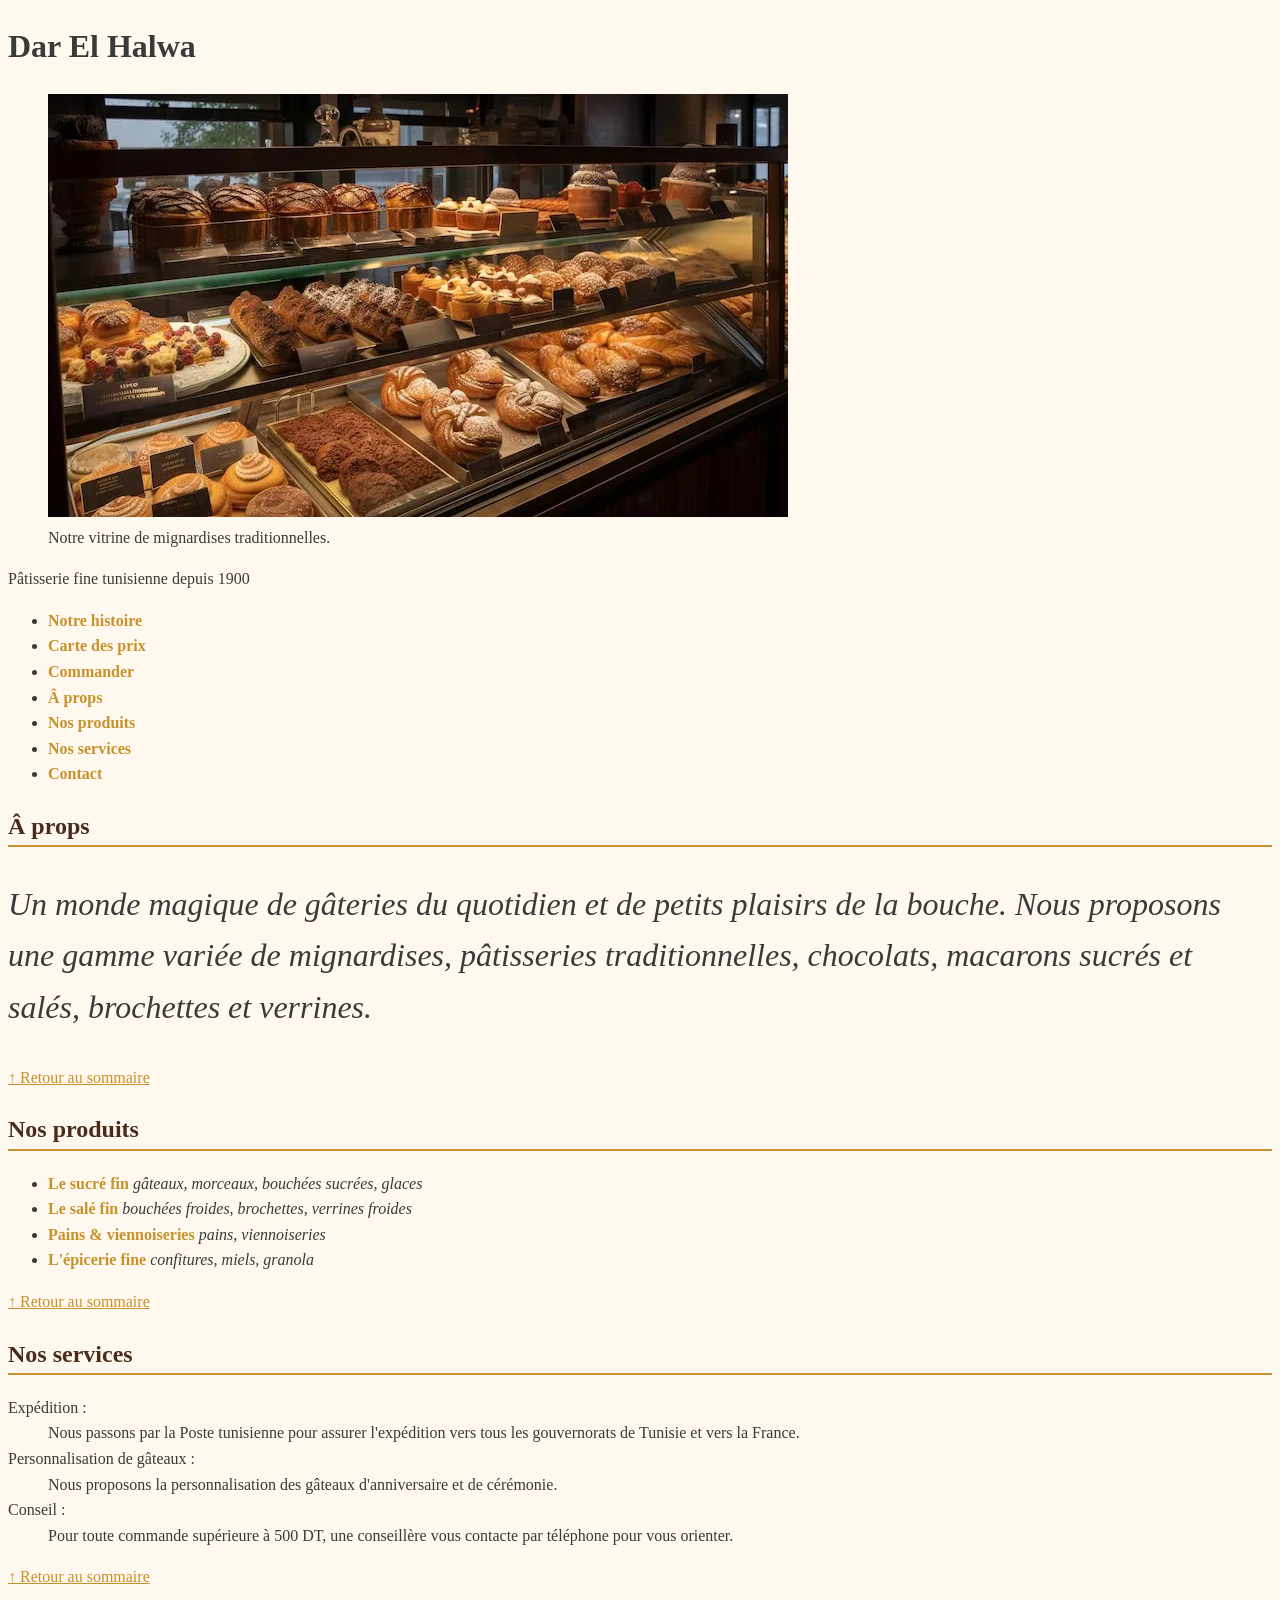
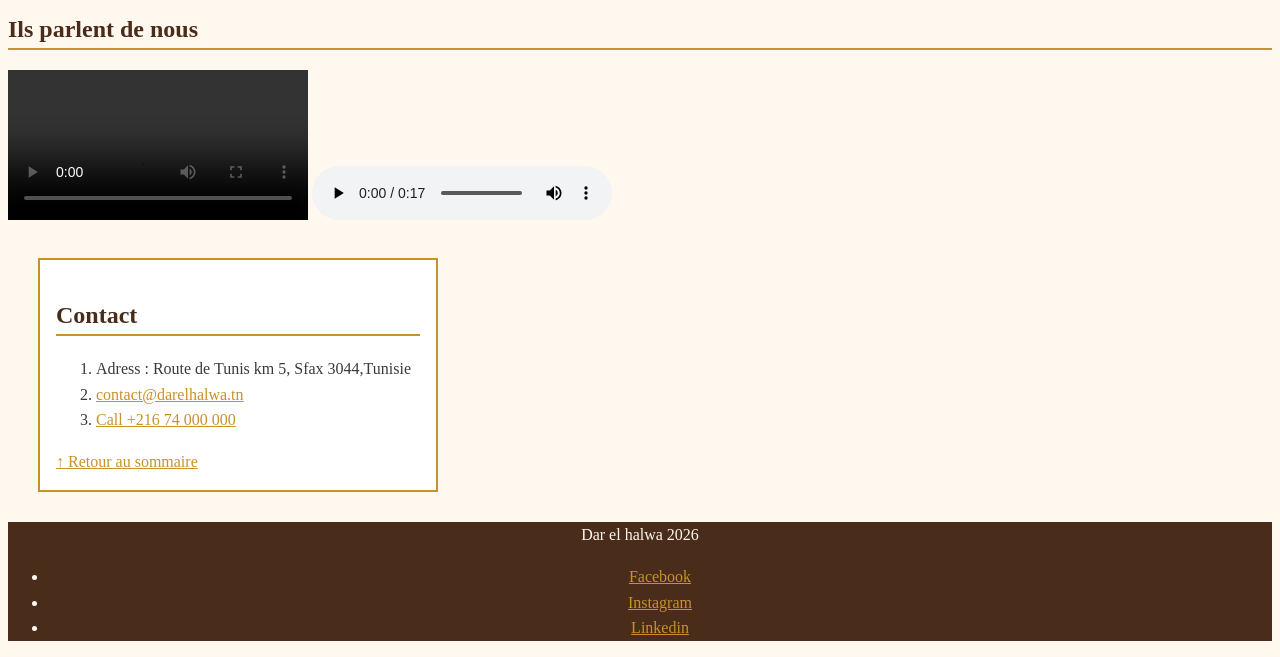
<file: index.html>
<!DOCTYPE html>
<html lang="fr">

<head>
    <meta charset="UTF-8">
    <meta name="viewport" content="width=device-width, initial-scale=1.0">
    <title>Dar El Halwa - Pâtisserie fine tunisienne </title>

    <link rel="stylesheet" href="Css/style.css">
</head>

<body>
    <header>
        <h1>Dar El Halwa</h1>
        <figure>
            <img src="Images/patisserie.jpg" alt="Vitrine de pâtisserie garnie de viennoiseries et de gâteaux">
            <figcaption>Notre vitrine de mignardises traditionnelles.</figcaption>
        </figure>
        <p>Pâtisserie fine tunisienne depuis 1900</p>
    </header>
    <nav id="nav">
        <ul>
            <li><a href="apropos.html">Notre histoire</a></li>
            <li><a href="carte.html">Carte des prix</a></li>
            <li><a href="commande.html">Commander</a></li>
            <li><a href="#aprops">Â props</a></li>
            <li><a href="#produits">Nos produits</a></li>
            <li><a href="#services">Nos services</a></li>
            <li><a href="#contact">Contact</a></li>
        </ul>
    </nav>
    <main>
        <section id="aprops">
            <h2>Â props</h2>
            <p class="mise-en-avant">Un monde magique de gâteries du quotidien et de petits plaisirs de la bouche. Nous
                proposons
                une gamme variée de mignardises, pâtisseries traditionnelles, chocolats, macarons sucrés et
                salés, brochettes et verrines.
            </p>
            <a href="#nav">↑ Retour au sommaire</a>
        </section>
        <section id="produits">
            <h2>Nos produits</h2>
            <ul>
                <li><strong>Le sucré fin</strong> <em> gâteaux, morceaux, bouchées sucrées, glaces </em></li>
                <li><strong>Le salé fin</strong><em> bouchées froides, brochettes, verrines froides</em></li>
                <li><strong>Pains & viennoiseries</strong><em> pains, viennoiseries</em></li>
                <li><strong>L'épicerie fine</strong><em> confitures, miels, granola</em></li>
            </ul>
            <a href="#nav">↑ Retour au sommaire</a>
        </section>
        <section id="services">
            <h2>Nos services</h2>
            <dl>
                <dt>Expédition : </dt>
                <dd>Nous passons par la Poste tunisienne pour
                    assurer l'expédition vers tous les gouvernorats
                    de Tunisie et vers la France.</dd>
                <dt>Personnalisation de gâteaux : </dt>
                <dd>Nous proposons la personnalisation des
                    gâteaux d'anniversaire et de cérémonie.</dd>
                <dt>Conseil : </dt>
                <dd>Pour toute commande supérieure à 500 DT,
                    une conseillère vous contacte par téléphone
                    pour vous orienter.</dd>
            </dl>
            <a href="#nav">↑ Retour au sommaire</a>
        </section>
        <section id="temoignages">
            <h2>Ils parlent de nous</h2>
            <video controls>
                <source src="Medias/temoignage.mp4" type="video/mp4">
                Votre navigateur ne supporte pas la video.
            </video>
            <audio controls>
                <source src="Medias/avis-clients.mp3" type="audio/mp3">
                Votre navigateur ne supporte pas l'audio.
            </audio>
        </section>
        <section id="contact" class="carte-info">
            <h2>Contact</h2>
            <ol>
                <li>Adress : Route de Tunis km 5, Sfax 3044,Tunisie</li>
                <li><a href="mailto:contact@darelwhalwa.tn?subject=Demande%20de%20renseignements">contact@darelhalwa.tn
                    </a></li>
                <li><a href="tel:+21674000000">Call +216 74 000 000</a></li>
            </ol>
            <a href="#nav">↑ Retour au sommaire</a>
        </section>
    </main>
    <footer>
        <p> Dar el halwa 2026</p>
        <div class="suivez-nous">
            <ul>
                <li><a href="https://www.facebook.com/dar.elhalwa/" rel="noopener" target="_blank">Facebook</a></li>
                <li><a href="https://www.instagram.com/darelhalwa" rel="noopener" target="_blank">Instagram</a></li>
                <li><a href="https://www.linkedin.com/company/darelhalwa" rel="noopener" target="_blank">Linkedin</a>
                </li>
            </ul>
        </div>
    </footer>
</body>

</html>
</file>
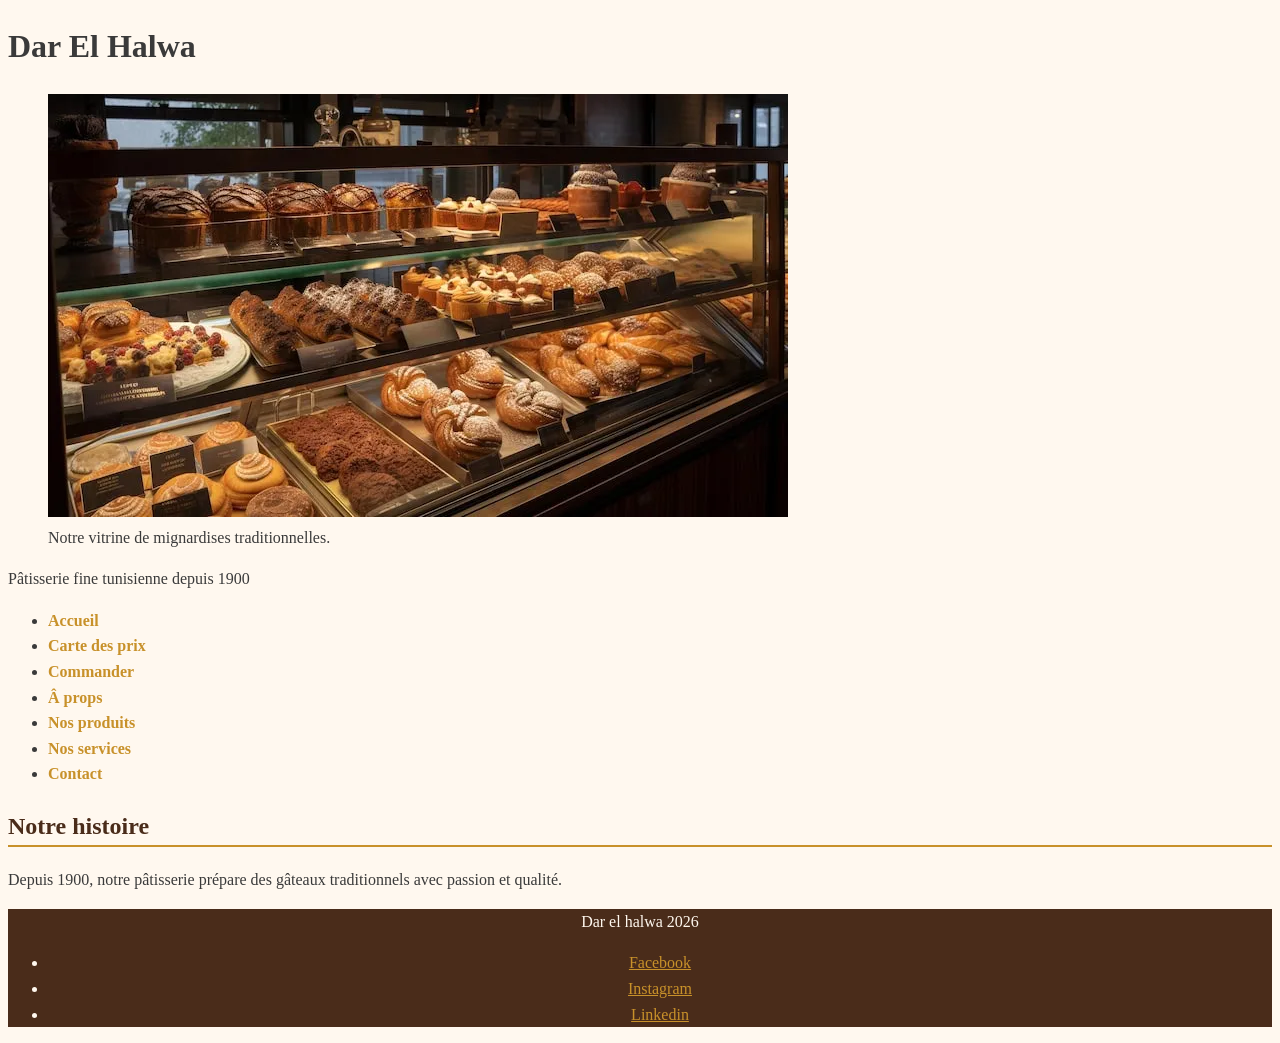
<file: apropos.html>
<!DOCTYPE html>
<html lang="fr">

<head>
    <meta charset="UTF-8">
    <meta name="viewport" content="width=device-width , initial-scale=1.0">
    <title>Notre Histoire </title>

    <link rel="stylesheet" href="Css/style.css">
</head>

<body>
    <header>
        <h1>Dar El Halwa</h1>
        <figure>
            <img src="Images/patisserie.jpg" alt="Vitrine de pâtisserie garnie de viennoiseries et de gâteaux">
            <figcaption>Notre vitrine de mignardises traditionnelles.</figcaption>
        </figure>
        <p>Pâtisserie fine tunisienne depuis 1900</p>
    </header>
    <nav id="nav">
        <ul>
            <li><a href="index.html">Accueil</a></li>
            <li><a href="carte.html">Carte des prix</a></li>
            <li><a href="commande.html">Commander</a></li>
            <li><a href="index.html#aprops">Â props</a></li>
            <li><a href="index.html#produits">Nos produits</a></li>
            <li><a href="index.html#services">Nos services</a></li>
            <li><a href="index.html#contact">Contact</a></li>
        </ul>
    </nav>
    <main>
        <h2>Notre histoire</h2>
        <p>Depuis 1900, notre pâtisserie prépare des
            gâteaux traditionnels avec passion et qualité.</p>
    </main>
    <footer>
        <p> Dar el halwa 2026</p>
        <div class="suivez-nous">
            <ul>
                <li><a href="https://www.facebook.com/dar.elhalwa/" rel="noopener" target="_blank">Facebook</a></li>
                <li><a href="https://www.instagram.com/darelhalwa" rel="noopener" target="_blank">Instagram</a></li>
                <li><a href="https://www.linkedin.com/company/darelhalwa" rel="noopener" target="_blank">Linkedin</a>
                </li>
            </ul>
        </div>
    </footer>
</body>

</html>
</file>
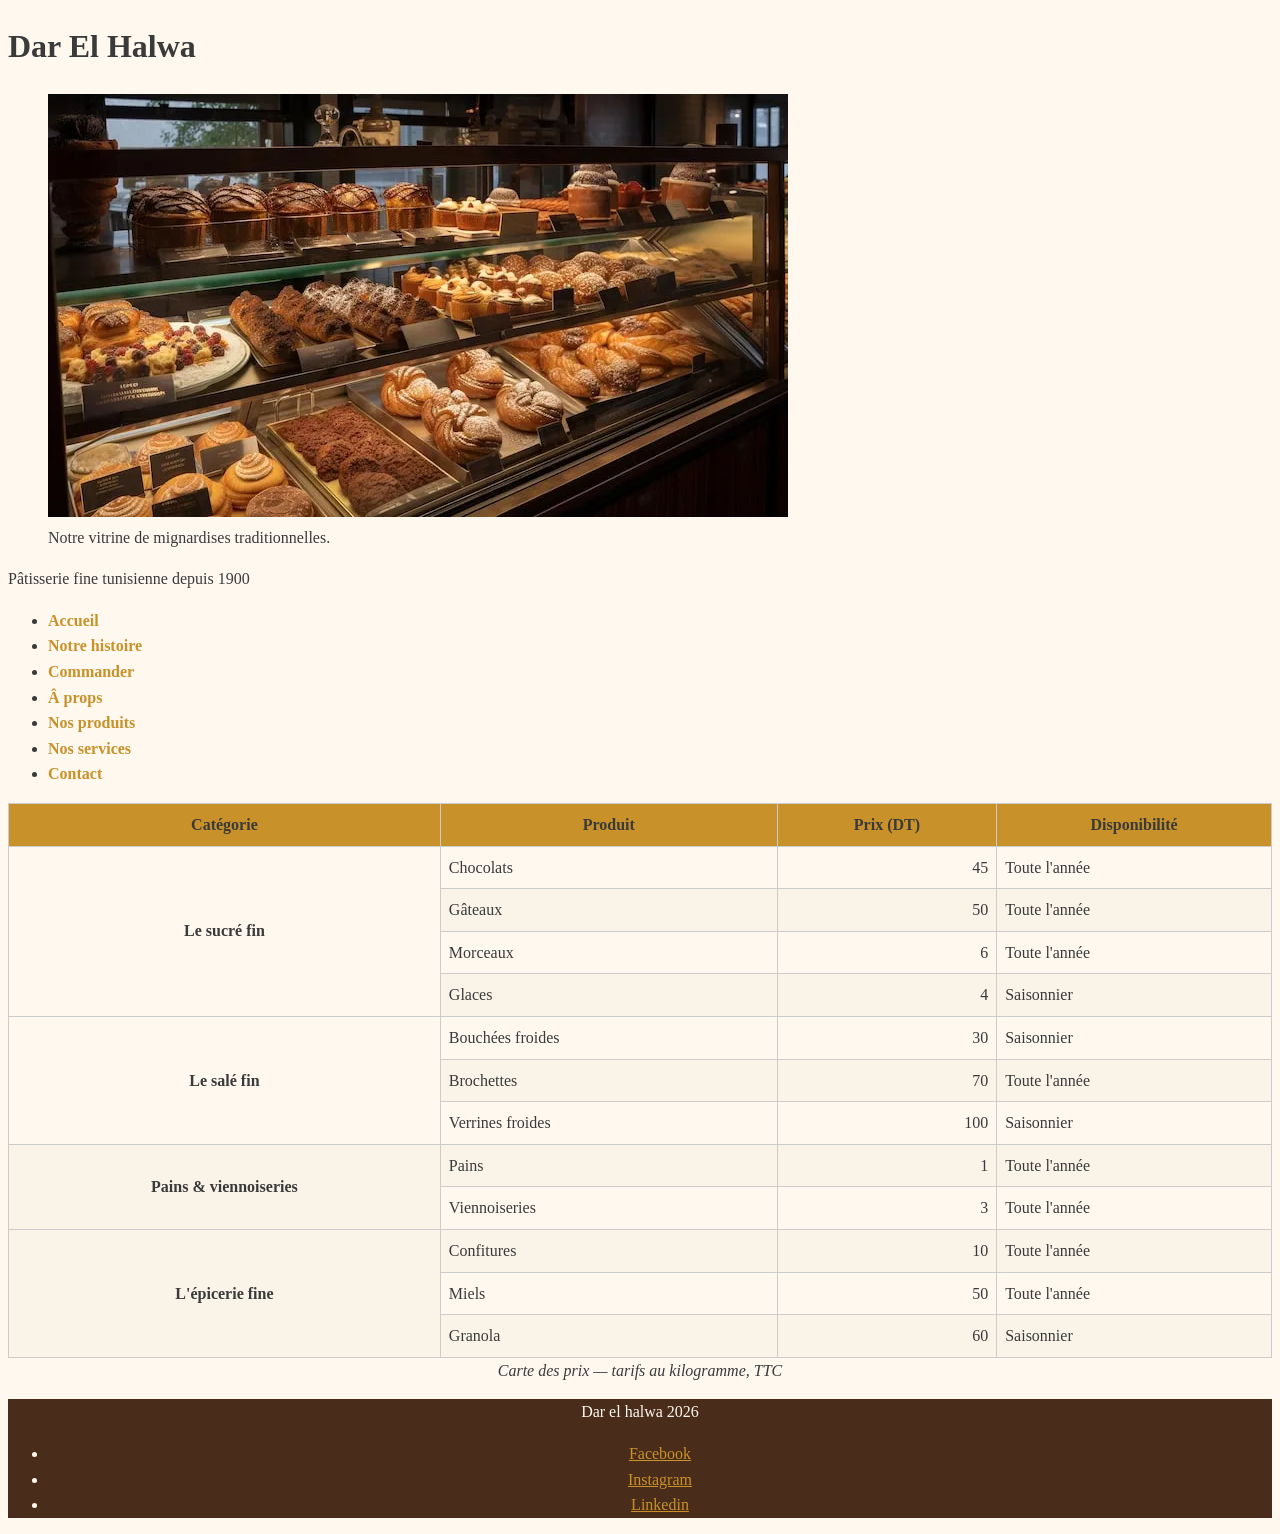
<file: carte.html>
<!DOCTYPE html>
<html lang="fr">

<head>
    <meta charset="UTF-8">
    <meta name="viewport" content="width=device-width , initial-scale=1.0">
    <title>Carte De Prix </title>

    <link rel="stylesheet" href="Css/style.css">
</head>

<body>
    <header>
        <h1>Dar El Halwa</h1>
        <figure>
            <img src="Images/patisserie.jpg" alt="Vitrine de pâtisserie garnie de viennoiseries et de gâteaux">
            <figcaption>Notre vitrine de mignardises traditionnelles.</figcaption>
        </figure>
        <p>Pâtisserie fine tunisienne depuis 1900</p>
    </header>
    <nav id="nav">
        <ul>
            <li><a href="index.html">Accueil</a></li>
            <li><a href="apropos.html">Notre histoire</a></li>
            <li><a href="commande.html">Commander</a></li>
            <li><a href="index.html#aprops">Â props</a></li>
            <li><a href="index.html#produits">Nos produits</a></li>
            <li><a href="index.html#services">Nos services</a></li>
            <li><a href="index.html#contact">Contact</a></li>
        </ul>
    </nav>
    <main>
        <table>
            <caption>Carte des prix — tarifs au kilogramme, TTC</caption>
            <thead>
                <tr>
                    <th scope="col">Catégorie</th>
                    <th scope="col">Produit</th>
                    <th scope="col">Prix (DT)</th>
                    <th scope="col">Disponibilité</th>
                </tr>
            </thead>
            <tbody>
                <tr>
                    <th rowspan="4" scope="rowgroup">Le sucré fin</th>
                    <td>Chocolats</td>
                    <td>45</td>
                    <td>Toute l'année</td>
                </tr>
                <tr>
                    <td>Gâteaux</td>
                    <td>50</td>
                    <td>Toute l'année</td>
                </tr>
                <tr>
                    <td>Morceaux</td>
                    <td>6</td>
                    <td>Toute l'année</td>
                </tr>
                <tr>
                    <td>Glaces</td>
                    <td>4</td>
                    <td>Saisonnier</td>
                </tr>
                <tr>
                    <th rowspan="3" scope="rowgroup">Le salé fin</th>
                    <td>Bouchées froides</td>
                    <td>30</td>
                    <td>Saisonnier</td>

                </tr>
                <tr>
                    <td>Brochettes</td>
                    <td>70</td>
                    <td>Toute l'année</td>
                </tr>
                <tr>
                    <td>Verrines froides</td>
                    <td>100</td>
                    <td>Saisonnier</td>

                </tr>
                <tr>
                    <th rowspan="2" scope="rowgroup">Pains & viennoiseries</th>
                    <td>Pains</td>
                    <td>1</td>
                    <td>Toute l'année</td>
                </tr>
                <tr>
                    <td>Viennoiseries</td>
                    <td>3</td>
                    <td>Toute l'année</td>
                </tr>
                <tr>
                    <th rowspan="3" scope="rowgroup">L'épicerie fine</th>
                    <td>Confitures</td>
                    <td>10</td>
                    <td>Toute l'année</td>
                </tr>
                <tr>
                    <td>Miels</td>
                    <td>50</td>
                    <td>Toute l'année</td>
                </tr>
                <tr>
                    <td>Granola</td>
                    <td>60</td>
                    <td>Saisonnier</td>
                </tr>

        </table>
    </main>
    <footer>
        <p> Dar el halwa 2026</p>
        <div class="suivez-nous">
            <ul>
                <li><a href="https://www.facebook.com/dar.elhalwa/" rel="noopener" target="_blank">Facebook</a></li>
                <li><a href="https://www.instagram.com/darelhalwa" rel="noopener" target="_blank">Instagram</a></li>
                <li><a href="https://www.linkedin.com/company/darelhalwa" rel="noopener" target="_blank">Linkedin</a>
                </li>
            </ul>
        </div>
    </footer>
</body>

</html>
</file>
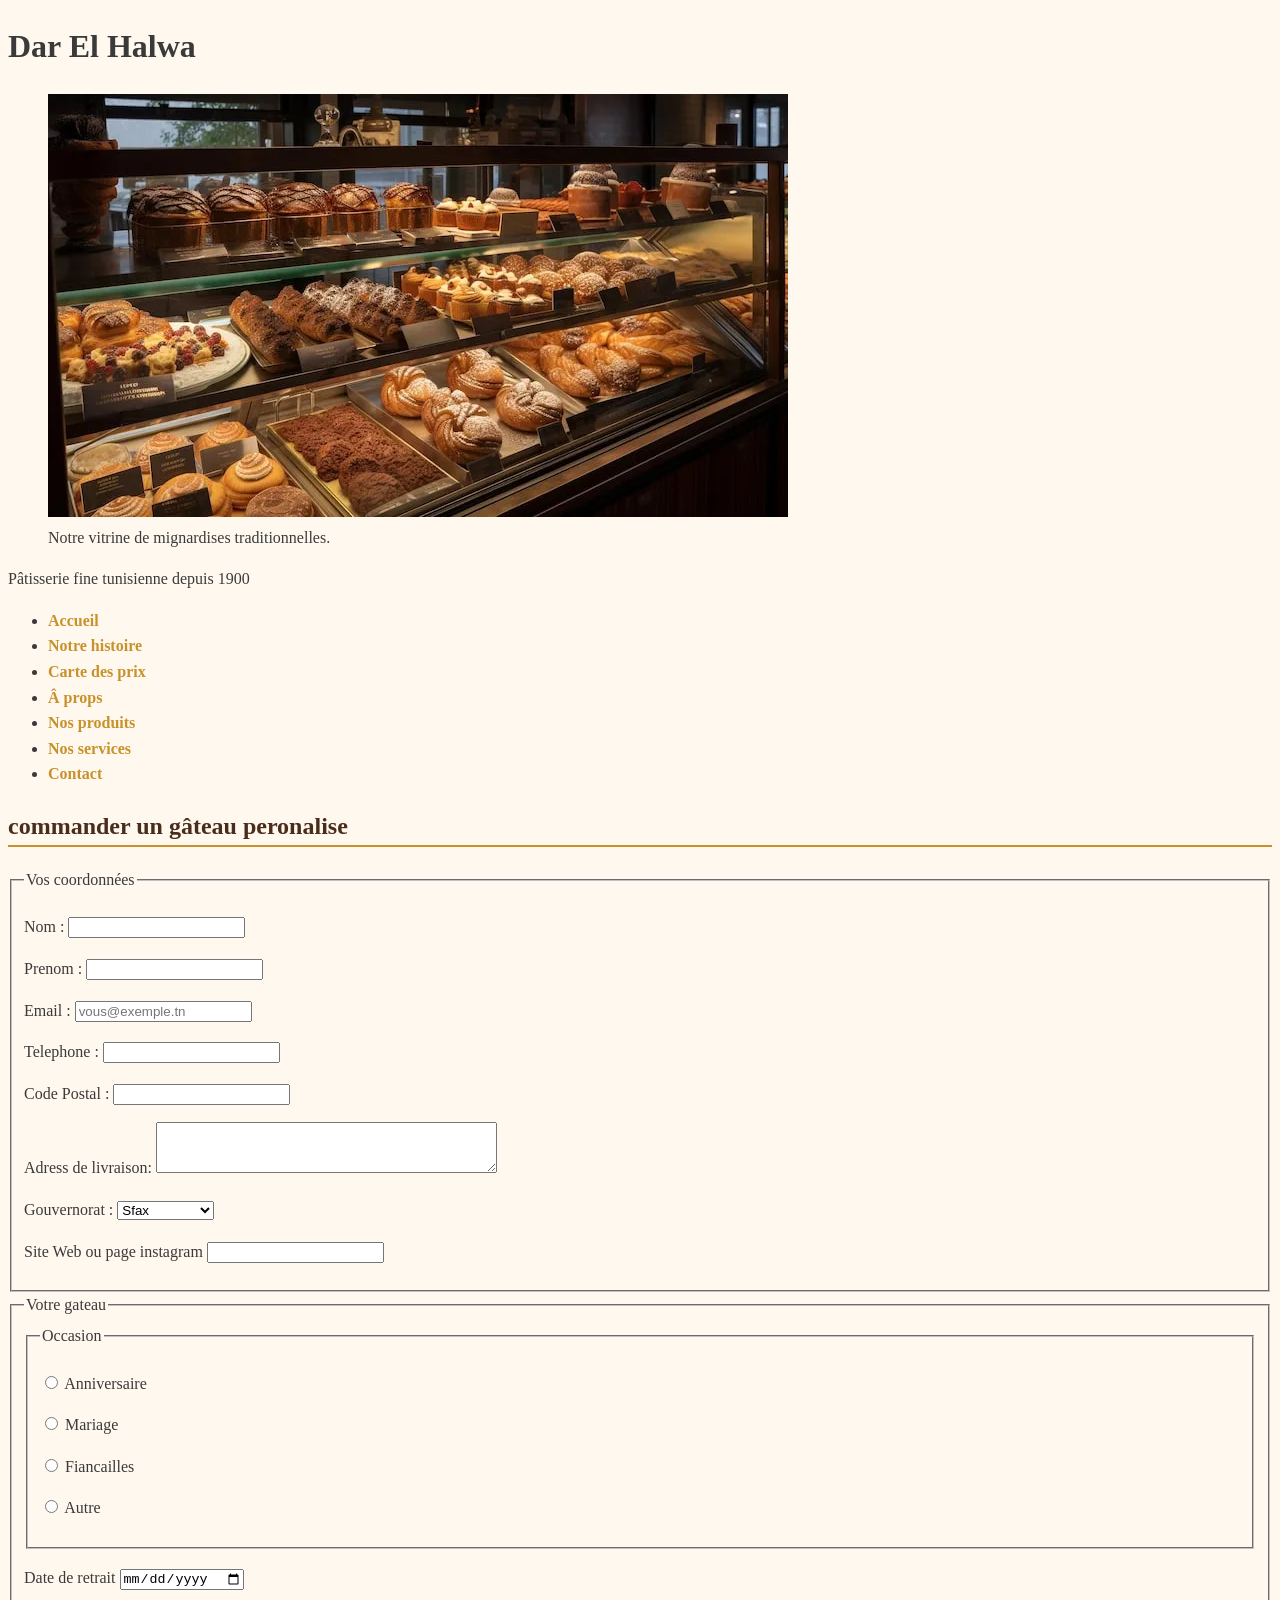
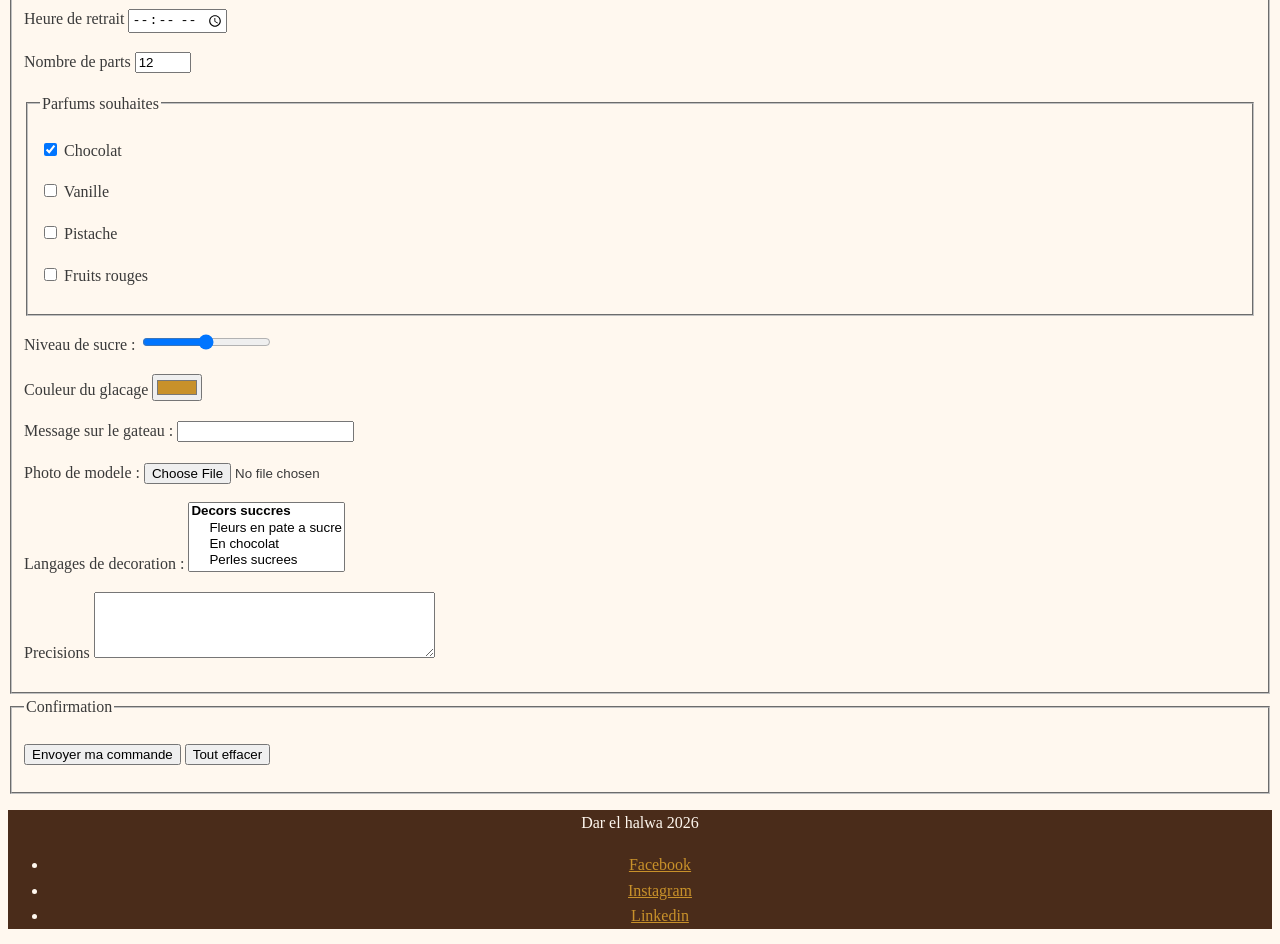
<file: commande.html>
<!DOCTYPE html>
<html lang="fr">

<head>
    <meta charset="UTF-8">
    <meta name="viewport" content="width=device-width , initial-scale=1.0">
    <title>Commander - Dar El Halwa </title>

    <link rel="stylesheet" href="Css/style.css">
</head>

<body>
    <header>
        <h1>Dar El Halwa</h1>
        <figure>
            <img src="Images/patisserie.jpg" alt="Vitrine de pâtisserie garnie de viennoiseries et de gâteaux">
            <figcaption>Notre vitrine de mignardises traditionnelles.</figcaption>
        </figure>
        <p>Pâtisserie fine tunisienne depuis 1900</p>
    </header>
    <nav id="nav">
        <ul>
            <li><a href="index.html">Accueil</a></li>
            <li><a href="apropos.html">Notre histoire</a></li>
            <li><a href="carte.html">Carte des prix</a></li>
            <li><a href="index.html#aprops">Â props</a></li>
            <li><a href="index.html#produits">Nos produits</a></li>
            <li><a href="index.html#services">Nos services</a></li>
            <li><a href="index.html#contact">Contact</a></li>
        </ul>
    </nav>
    <main>
        <h2>commander un gâteau peronalise</h2>
        <form action="traitement.php" method="post">

            <fieldset>
                <legend>Vos coordonnées</legend>
                <p>
                    <label for="nom">Nom : </label>
                    <input type="text" id="nom" name="nom" minlength="2" required>
                </p>
                <p>
                    <label for="prenom">Prenom : </label>
                    <input type="text" id="prenom" name="prenom" minlength="2" required>
                </p>
                <p>
                    <label for="email">Email : </label>
                    <input type="email" id="email" name="email" placeholder="vous@exemple.tn" required>
                </p>
                <p>
                    <label for="tel">Telephone : </label>
                    <input type="tel" id="tel" name="tel" pattern="\+216[0-9]{8}" required>
                </p>
                <p>
                    <label for="code">Code Postal : </label>
                    <input type="text" id="code" name="code" pattern="[0-9]{4}" required>
                </p>
                <p>
                    <label for="address">Adress de livraison: </label>
                    <textarea id="address" name="address" rows="3" cols="40" required></textarea>
                <p>
                    <label for="gouvernorat">Gouvernorat : </label>
                    <select id="gouvernorat" name="gouvernorat">
                        <option value="Ariana">Ariana</option>
                        <option value="Béja">Béja</option>
                        <option value="Ben Arous">Ben Arous</option>
                        <option value="Bizerte">Bizerte</option>
                        <option value="Gabès">Gabès</option>
                        <option value="Gafsa">Gafsa</option>
                        <option value="Jendouba">Jendouba</option>
                        <option value="Kairouan">Kairouan</option>
                        <option value="Kasserine">Kasserine</option>
                        <option value="Kébili">Kébili</option>
                        <option value="Le Kef">Le Kef</option>
                        <option value="Mahdia">Mahdia</option>
                        <option value="La Manouba">La Manouba</option>
                        <option value="Médenine">Médenine</option>
                        <option value="Monastir">Monastir</option>
                        <option value="Nabeul">Nabeul</option>
                        <option value="Sfax" selected>Sfax</option>
                        <option value="Sidi Bouzid">Sidi Bouzid</option>
                        <option value="Siliana">Siliana</option>
                        <option value="Sousse">Sousse</option>
                        <option value="Tataouine">Tataouine</option>
                        <option value="Tozeur">Tozeur</option>
                        <option value="Tunis">Tunis</option>
                        <option value="Zaghouan">Zaghouan</option>
                    </select>
                </p>
                <p>
                    <label for="site">Site Web ou page instagram</label>
                    <input type="url" name="site" id="site">
                </p>
            </fieldset>

            <fieldset>
                <legend>Votre gateau</legend>
                <fieldset>
                    <legend>Occasion</legend>
                    <p>
                        <input type="radio" id="anniversaire" name="occasion" required>
                        <label for="anniversaire">Anniversaire</label>
                    </p>
                    <p>
                        <input type="radio" id="mariage" name="occasion" required>
                        <label for="mariage">Mariage</label>
                    </p>
                    <p>
                        <input type="radio" id="fiancailles" name="occasion" required>
                        <label for="fiancailles">Fiancailles</label>
                    </p>
                    <p>
                        <input type="radio" id="Autre" name="occasion" required>
                        <label for="Autre">Autre</label>
                    </p>
                </fieldset>
                <p>
                    <label for="date">Date de retrait</label>
                    <input type="date" id="date" name="date" min="2026-09-01" required>
                </p>
                <p>
                    <label for="heure">Heure de retrait</label>
                    <input type="time" id="heure" name="heure">
                </p>
                <p>
                    <label for="nombreP">Nombre de parts</label>
                    <input type="number" name="nombreP" id="nombreP" value="12" min="6" max="100" step="2">
                </p>
                <fieldset>
                    <legend>Parfums souhaites</legend>
                    <p>
                        <input type="checkbox" id="chocolat" name="parfums[]" checked>
                        <label for="chocolat">Chocolat</label>
                    </p>
                    <p>
                        <input type="checkbox" id="vanille" name="parfums[]">
                        <label for="vanille">Vanille</label>
                    </p>
                    <p>
                        <input type="checkbox" id="pistache" name="parfums[]">
                        <label for="pistache">Pistache</label>
                    </p>
                    <p>
                        <input type="checkbox" id="fruiteR" name="parfums[]">
                        <label for="fruiteR">Fruits rouges</label>
                    </p>
                </fieldset>
                <p>
                    <label for="NivSucre">Niveau de sucre : </label>
                    <input type="range" id="NivSucre" name="NivSucre" min="0" max="10" value="5">
                </p>
                <p>
                    <label for="couleurG">Couleur du glacage </label>
                    <input type="color" id="couleurG" name="couleurG" value="#c8912a">
                </p>
                <p>
                    <label for="messageG">Message sur le gateau : </label>
                    <input type="text" id="messageG" name="messageG" maxlength="30">
                </p>
                <p>
                    <label for="photoM">Photo de modele : </label>
                    <input type="file" id="photoM" name="photoM" accept="image/*">
                </p>
                <p>
                    <label for="decors">Langages de decoration : </label>
                    <select multiple size="4" id="decors" name="decors[]">
                        <optgroup label="Decors succres">
                            <option value="fleurs">Fleurs en pate a sucre</option>
                            <option value="chocolat">En chocolat</option>
                            <option value="perles">Perles sucrees</option>
                        </optgroup>
                        <optgroup label="Decors frais">
                            <option value="Fruits">Fruits frais</option>
                        </optgroup>

                    </select>
                </p>
                <p>
                    <label for="precisions">Precisions </label>
                    <textarea id="precisions" name="precisions" rows="4" cols="40" maxlength="200"></textarea>
                </p>
            </fieldset>

            <fieldset>
                <legend>Confirmation</legend>
                <p>
                    <button type="submit">Envoyer ma commande</button>
                    <button type="reset">Tout effacer</button>
                </p>
            </fieldset>

        </form>
    </main>
    <footer>
        <p> Dar el halwa 2026</p>
        <div class="suivez-nous">
            <ul>
                <li><a href="https://www.facebook.com/dar.elhalwa/" rel="noopener" target="_blank">Facebook</a></li>
                <li><a href="https://www.instagram.com/darelhalwa" rel="noopener" target="_blank">Instagram</a></li>
                <li><a href="https://www.linkedin.com/company/darelhalwa" rel="noopener" target="_blank">Linkedin</a>
                </li>
            </ul>
        </div>
    </footer>
</body>

</html>
</file>
<file: Css/style.css>
:root {
    --miel: #c8912a;
    --chocolat: #4a2c1a;
    --creme: #fff8ef;
    --pistache: #6b8e4e;
    --gris-texte: #3a3a3a;
    --espace: 1rem;
}

*,
*::before,
*::after {
    box-sizing: border-box;
}

body {
    background-color: var(--creme);
    color: var(--gris-texte);
    font-family: Georgia, "Times New Roman", serif;
    line-height: 1.6;
    font-size: 1rem;
}

h2 {
    color: var(--chocolat);
    border-bottom: 2px solid var(--miel);
}

strong {
    color: var(--miel);
}

p,
li {
    line-height: 1.6em
}

#contact {
    background-color: white;
    padding: var(--espace);
}

.mise-en-avant {
    font-size: 2rem;
    font-style: italic;
}

a:link {
    color: var(--miel);
}

a:visited {
    color: var(--pistache);
}

a:hover {
    text-decoration: underline;
}

a:active {
    color: var(--chocolat);
}

.carte-info {
    width: 400px;
    padding: 20px;
    border: 2px solid var(--miel);
    margin: 30px
}

/* Start Header */
/* Finish Header */

/* Start Nav */
nav {}

nav ul {}

nav ul li {}

nav ul li a {
    text-decoration: none;
    color: var(--chocolat);
    font-weight: bold;
}

/* Finish Nav */

/* Start Main */
/* Finish Main */

/* Start Footer  */
footer {
    background: var(--chocolat);
    color: var(--creme);
    text-align: center;
}

footer p {}

footer div {}

footer div ul {}

footer div ul li {}

footer div ul li a {}

/* Finish Footer */

/* Carte Table */

table {
    border-collapse: collapse;
    width: 100%;
}

thead {
    background: var(--miel);
    color: var(--chocolate);
}

th,
td {
    border: 1px solid #ccc;
    padding: 8px;
}

tbody tr td:has(+ td:last-child) {
    text-align: right;
}

tbody tr:nth-child(even) {
    background-color: #faf3e8;
}

caption {
    caption-side: bottom;
    font-style: italic;
}
</file>
